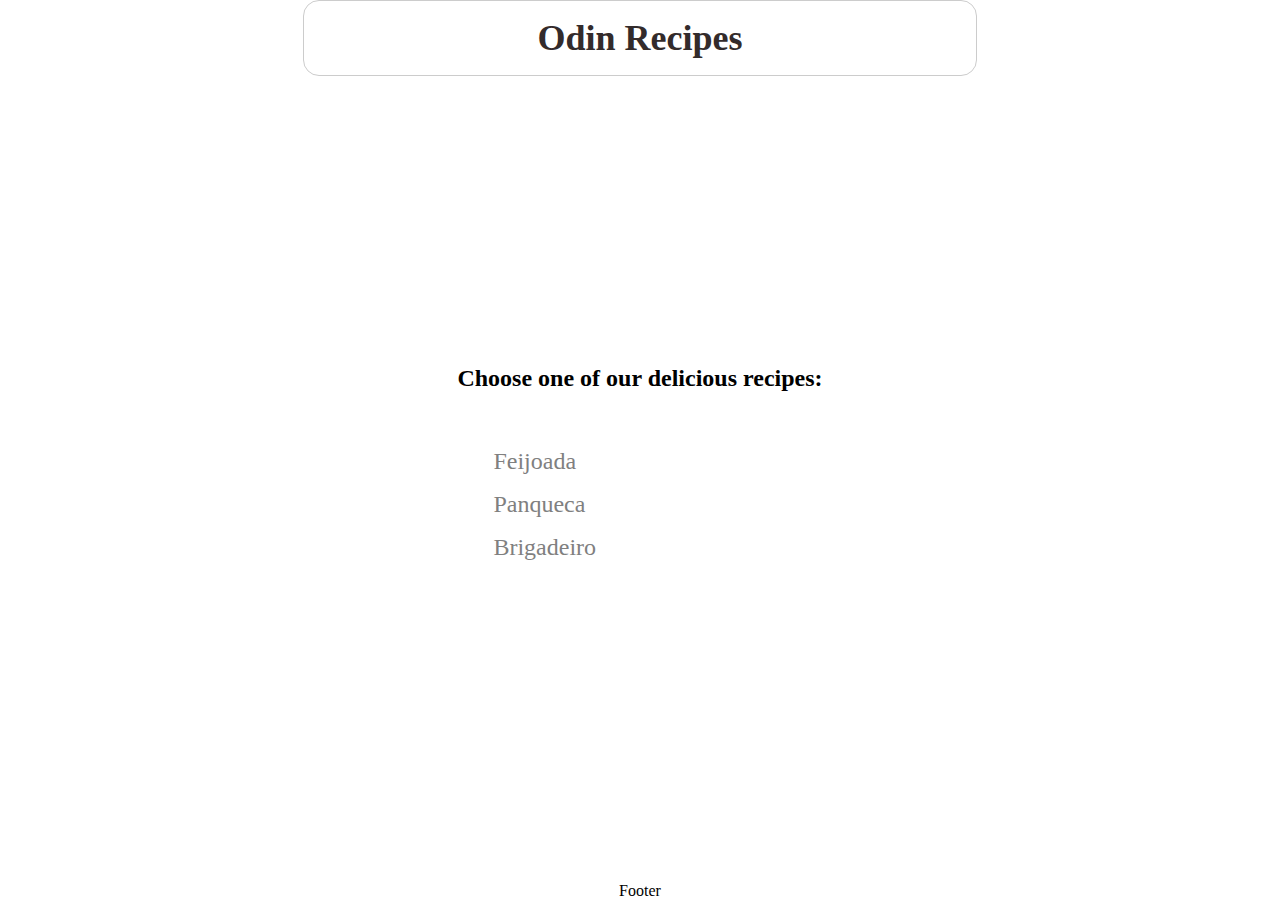
<file: index.html>
<!DOCTYPE html>
<html lang="en">
<head>
    <meta charset="UTF-8">
    <meta name="viewport" content="width=device-width, initial-scale=1.0">
    <title>Document</title>
    <link rel="stylesheet" href="./style.css">
</head>
<body>
    <div class="wrapper">
        <div class="header">Odin Recipes</div>
        <div class="container"><h2><strong>Choose one of our delicious recipes:</strong></h2>
            <ul>
                <li><a href="./recipes/feijoada.html">Feijoada</a></li>
                <li><a href="./recipes/panqueca.html">Panqueca</a></li>
                <li><a href="./recipes/brigadeiro.html">Brigadeiro</a></li>
            </ul>
        </div>    
        <div class="footer"> Footer</div>
    </div>
</body>
</html>
</file>
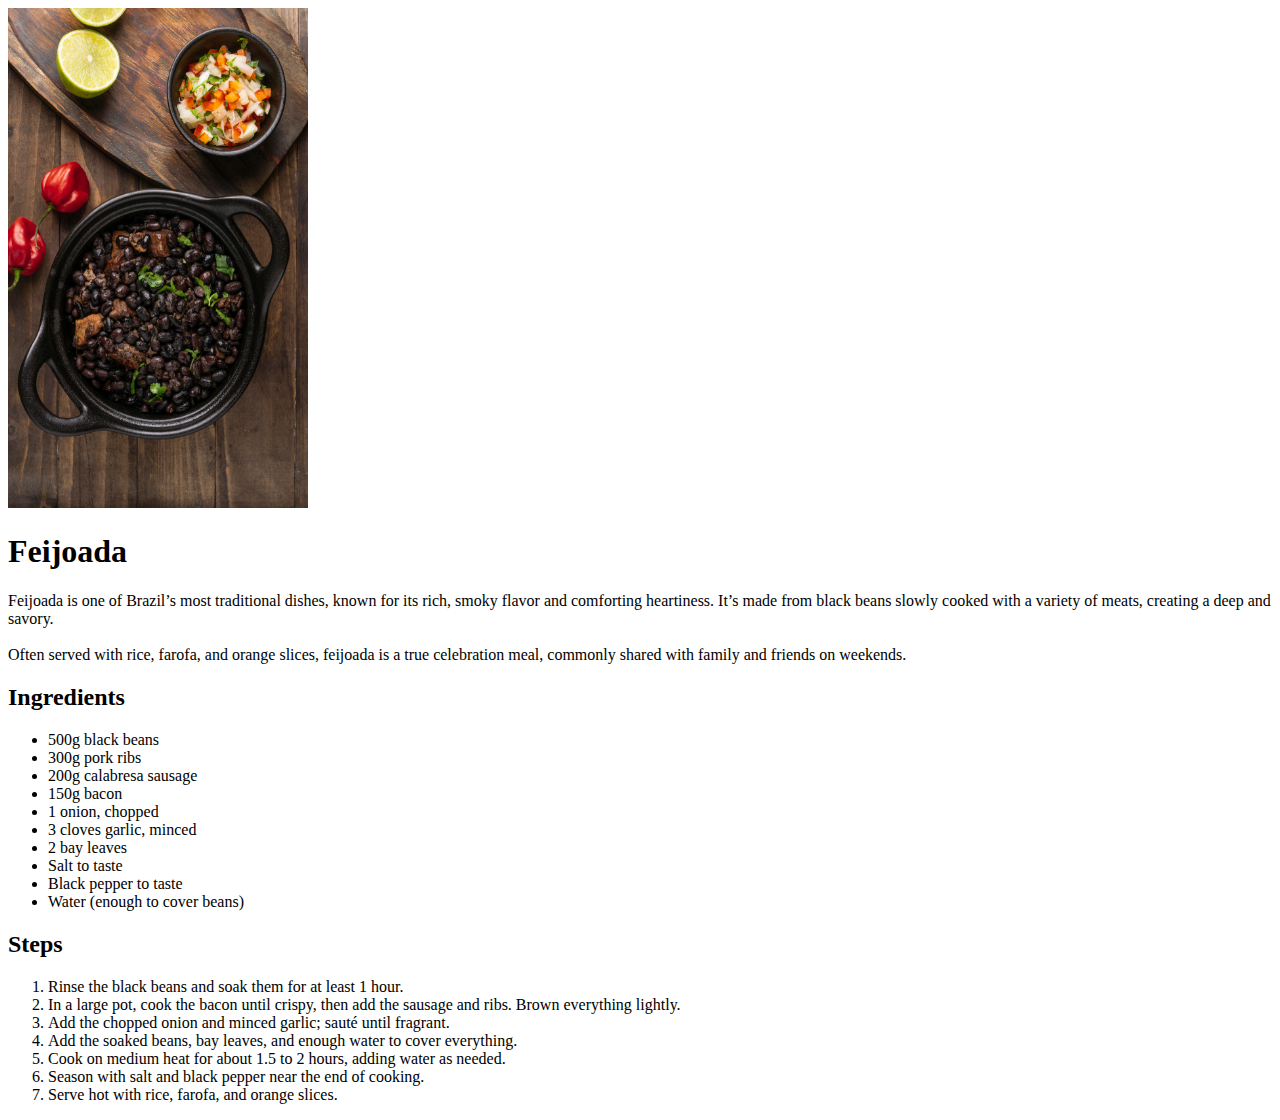
<file: recipes/feijoada.html>
<!DOCTYPE html>
<html lang="en">
<head>
    <meta charset="UTF-8">
    <meta name="viewport" content="width=device-width, initial-scale=1.0">
    <title>Document</title>
</head>
<body>
    <img src="../images/feijoada.jpg" alt="foto de uma feijoada" width="300" height="500">
    <h1>Feijoada</h1>
        <p>Feijoada is one of Brazil’s most traditional dishes, known for its rich, smoky flavor and comforting heartiness. It’s made from black beans slowly cooked with a variety of meats, creating a deep and savory. <br><br>
        Often served with rice, farofa, and orange slices, feijoada is a true celebration meal, commonly shared with family and friends on weekends.
        </p>
    <h2>Ingredients</h2>
        <ul>
            <li>500g black beans</li>
            <li>300g pork ribs</li>
            <li>200g calabresa sausage</li>
            <li>150g bacon</li>
            <li>1 onion, chopped</li>
            <li>3 cloves garlic, minced</li>
            <li>2 bay leaves</li>
            <li>Salt to taste</li>
            <li>Black pepper to taste</li>
            <li>Water (enough to cover beans)</li>
        </ul>
    <h2>Steps</h2>
        <ol>
            <li>Rinse the black beans and soak them for at least 1 hour.</li>
            <li>In a large pot, cook the bacon until crispy, then add the sausage and ribs. Brown everything lightly.</li>
            <li>Add the chopped onion and minced garlic; sauté until fragrant.</li>
            <li>Add the soaked beans, bay leaves, and enough water to cover everything.</li>
            <li>Cook on medium heat for about 1.5 to 2 hours, adding water as needed.</li>
            <li>Season with salt and black pepper near the end of cooking.</li>
            <li>Serve hot with rice, farofa, and orange slices.</li>
        </ol>
</body>
</html>
</file>
<file: style.css>
html,body{
    height: 100%;
    padding: 0;
    margin: 0
   }

.wrapper {
    min-height: 100vh;
    display: flex;
    flex-direction: column;
    justify-content: space-between; 
    align-items: center;     
    padding: 0;
}

.header {
    font-size: 36px;
    font-weight: bold;
    color: #332B2B;
    width: 100%;
    text-align: center;
    display: flex;
    align-items: center;
    flex-direction: column;
    border: 1px solid #ccc !important;
    border-radius: 16px;
    width: 50%;
    padding: 16px;
    gap: 36px;
}

ul{
    display: flex;
    gap: 16px;
    flex-direction: column;
    padding: 36px;
    list-style-type: none;
}


a {
    text-decoration: none;
    color: grey;
    font-size: 24px;
}
</file>
